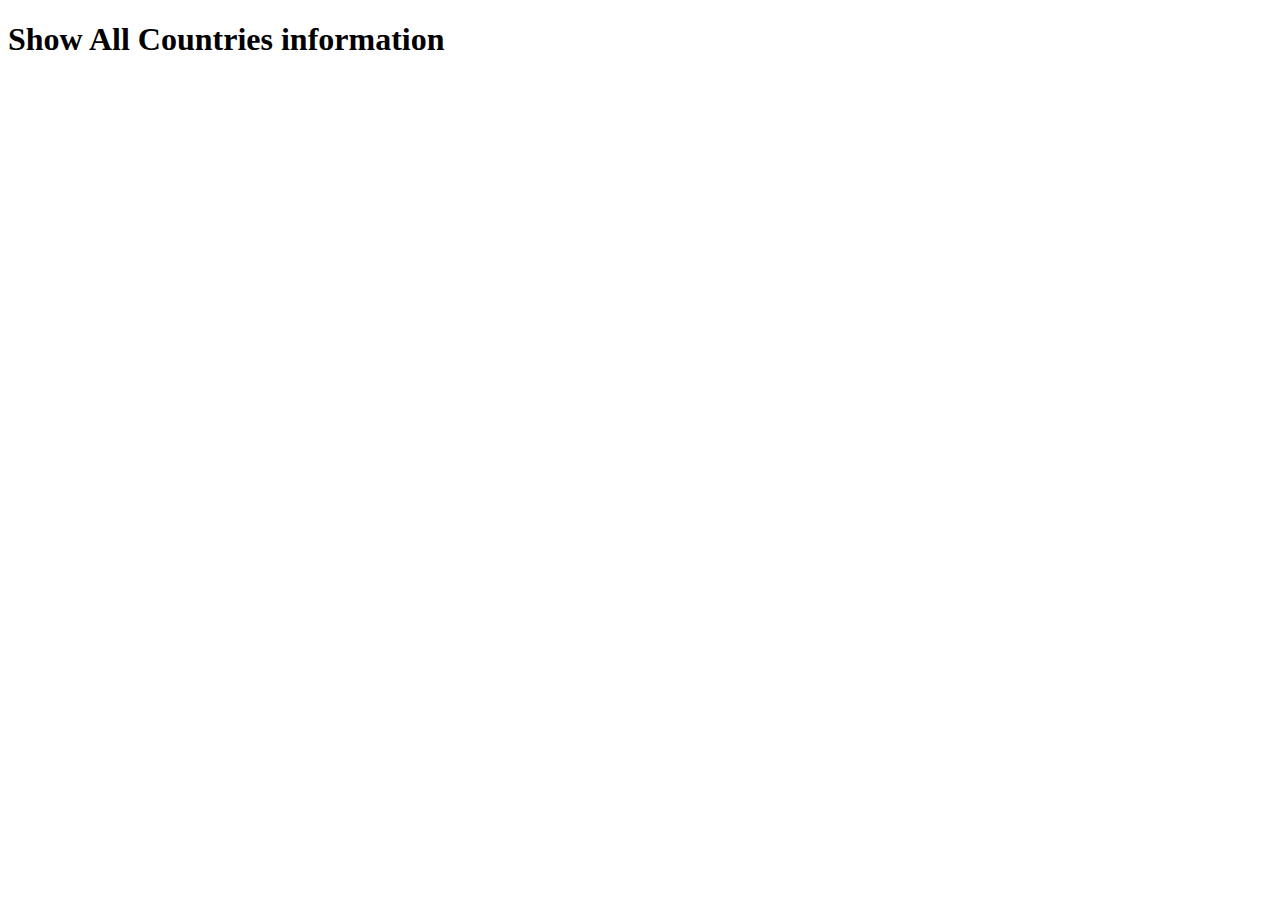
<file: index.html>
<!DOCTYPE html>
<html lang="en">
<head>
    <meta charset="UTF-8">
    <meta http-equiv="X-UA-Compatible" content="IE=edge">
    <meta name="viewport" content="width=device-width, initial-scale=1.0">
    <link rel="stylesheet" href="showCountry.css">
    <title>Show All country</title>
</head>
<body>
    <h1>Show All Countries information</h1>
    <div id="countryDetail">

    </div>
    <div id="countries">

    </div>
    <script src="app.js"></script>
</body>
</html>
</file>
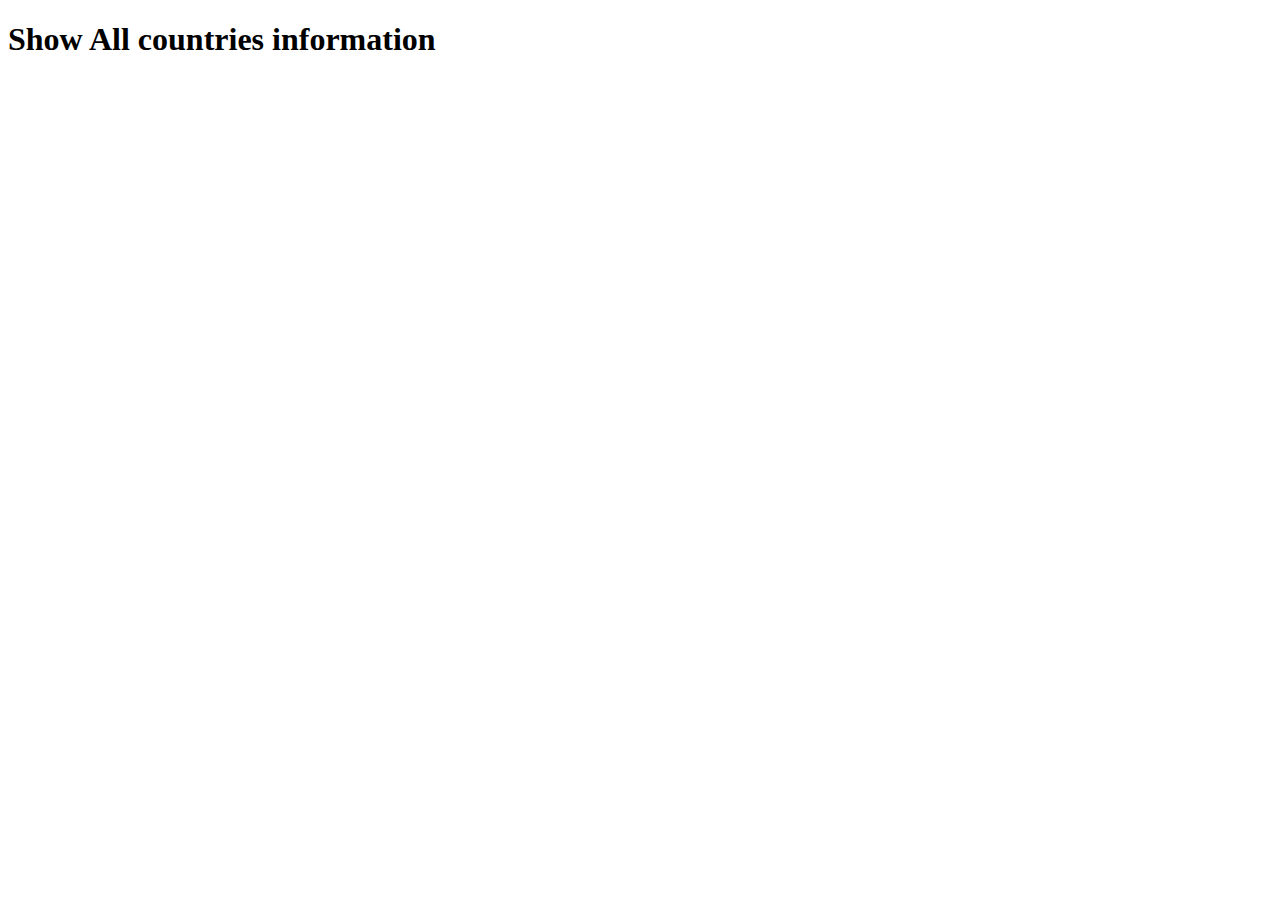
<file: allCountries.html>
<!DOCTYPE html>
<html lang="en">
<head>
    <meta charset="UTF-8">
    <meta http-equiv="X-UA-Compatible" content="IE=edge">
    <meta name="viewport" content="width=device-width, initial-scale=1.0">
    <title>Show All Countries Information</title>
</head>
<body>
    <h1>Show All countries information</h1>
    <script>
        // displayInformation(info)
        function createNode(element) {
            const createElement = document.createElement(element);
            return createElement;
        }
        function append(parent, items) {
            const appendChildItems = parent.appendChild(items);
            return appendChildItems;
        }
        fetch('https://restcountries.eu/rest/v2/all')
        .then(response => response.json())
        .then(data => {
            for (let i = 0; i < data.length; i++) {
                const name = data[i];
                let divBlock = createNode('div')
                let header1 = createNode('h1');
                let paragraph = createNode('p');
                let paragraph2 = createNode('p');
                let flag = createNode('img');

                header1.innerHTML = `${name.name}`;
                paragraph.innerHTML = `${name.capital}`;
                paragraph2.innerHTML = `${name.region}`;
                flag.src = name.flag;
                console.log(divBlock)

                append(divBlock, header1);
                append(divBlock, paragraph);
                append(divBlock, paragraph2);
                append(divBlock, flag);
            }
        });
        
        function nowPostToServer(postInfo) {
            fetch('https://restcountries.eu/rest/v2/all', {
                method: 'POST',
                body: JSON.stringify(postInfo),
                headers: {
                    "Content-type": "application/json; charset=UTF-8"
                }
            })
                .then(response => response.json())
                .then(data => console.log(data));
        }
    </script>
</body>
</html>
</file>
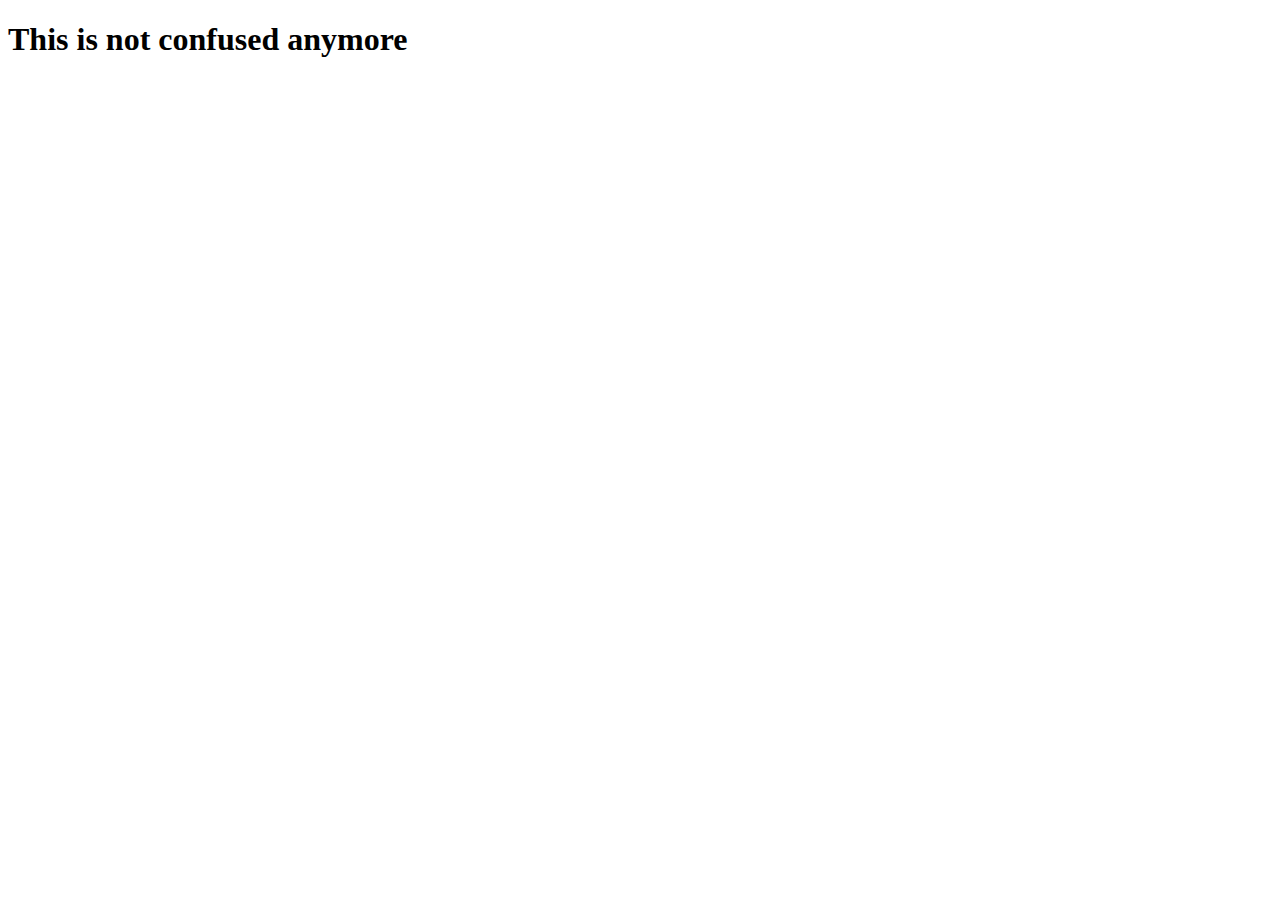
<file: this.html>
<!DOCTYPE html>
<html lang="en">
<head>
    <meta charset="UTF-8">
    <meta http-equiv="X-UA-Compatible" content="IE=edge">
    <meta name="viewport" content="width=device-width, initial-scale=1.0">
    <title>This</title>
</head>
<body>
    <h1>This is not confused anymore</h1>
    <script>
        fetch('https://restcountries.eu/rest/v2/all')
        .then(response => response.json())
        .then(data => {
            for (let i = 0; i < data.length; i++) {
                const name = data[i];
                console.log(name);
            }
        })
        // Need to watch again: https://web.programming-hero.com/course/video/restart2-25-7-how-to-understand-the-this-keyword-
    </script>
</body>
</html>
</file>
<file: showCountry.css>
#countries {
    display: grid;
    grid-template-columns: repeat(3, 1fr);
    grid-gap: 30px;
}
.country {
    border: 1px solid #1fb1a5;
    border-radius: 20px;
    padding: 20px;
    text-align: center;
    width: 300px;
}
.country-name {
    font-size: 45px;
    color: tomato;
}
#countryDetail img {
    width: 100px;
}
</file>
